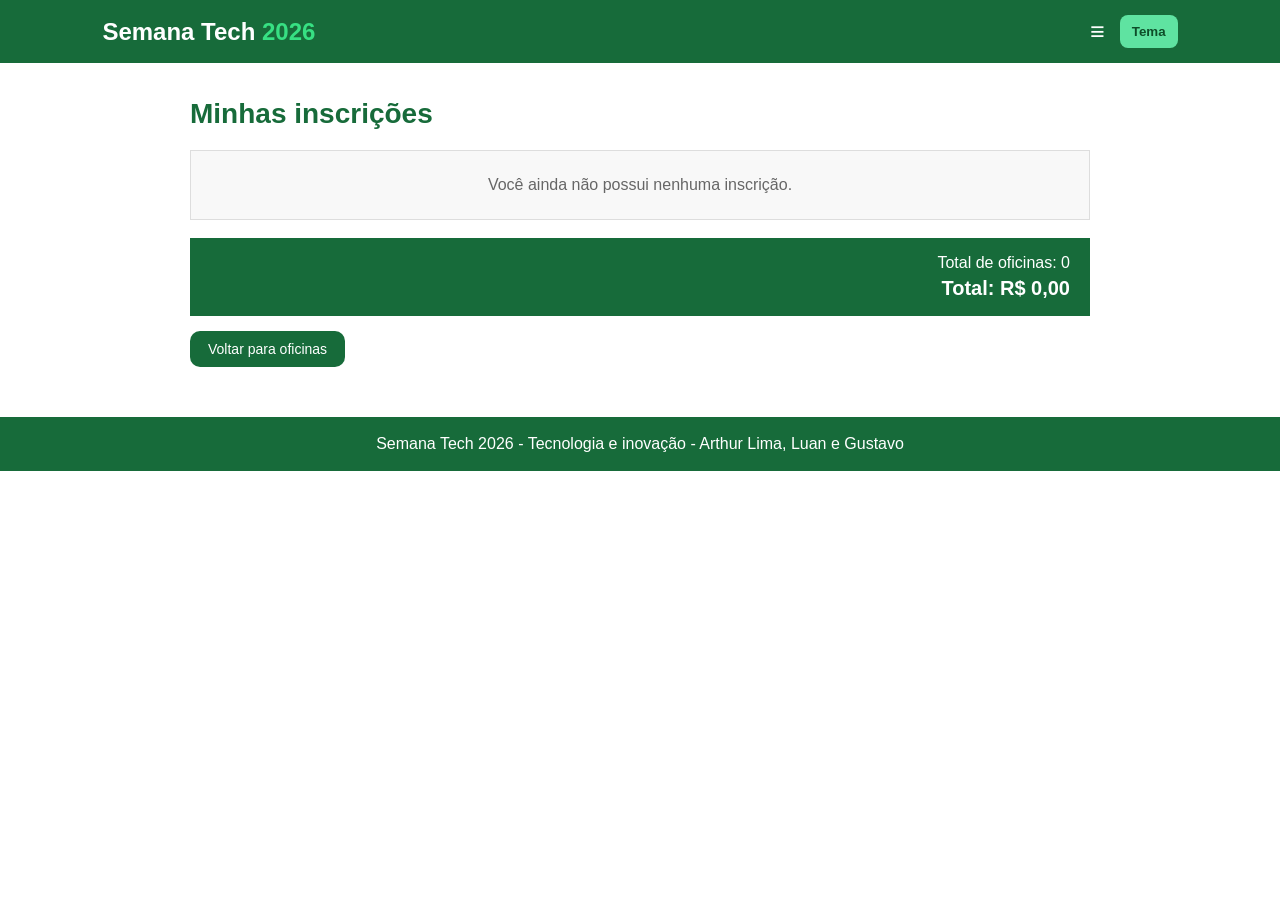
<file: inscricoes.html>
<!DOCTYPE html>
<html lang="pt-br">
<head>
    <meta charset="UTF-8">
    <meta name="viewport" content="width=device-width, initial-scale=1.0">
    <title>Minhas inscrições - Semana Tech 2026</title>
    <link rel="stylesheet" href="style.css">
    <script src="script.js" defer></script>
</head>
<body>
    <header>
        <div class="logo">Semana Tech <span>2026</span></div>

        <button id="menu-botao" class="menu-botao">≡</button>

        <nav id="menu">
            <a href="index.html">Início</a>
            <a href="index.html#oficinas">Oficinas</a>
            <a href="inscricoes.html">Minhas inscrições (<span id="contador">0</span>)</a>
            <a href="minha-conta.html">Minha Conta</a>
        </nav>

        <button id="tema" class="tema">Tema</button>
    </header>

    <main>
        <section class="pagina-inscricoes">
            <h1>Minhas inscrições</h1>

            <div id="lista-inscricoes" class="lista-inscricoes"></div>

            <div id="total" class="total"></div>

            <a href="index.html" class="voltar">Voltar para oficinas</a>
        </section>
    </main>

    <div id="modal-remocao" class="modal">
        <div class="modal-conteudo">
            <h2>Confirmar remoção</h2>
            <p>Deseja realmente remover esta oficina da sua inscrição?</p>

            <div class="botoes-modal">
                <button id="cancelar-remocao" class="botao cancelar">Cancelar</button>
                <button id="confirmar-remocao" class="botao confirmar">Confirmar remoção</button>
            </div>
        </div>
    </div>

    <footer>
        <p>Semana Tech 2026 - Tecnologia e inovação - Arthur Lima, Luan e Gustavo</p>
    </footer>
</body>
</html>
</file>
<file: style.css>
* {
    margin: 0;
    padding: 0;
    box-sizing: border-box;
}

body {
    font-family: Arial, sans-serif;
    background-color: #fff;
    color: #222;
    transition: 0.3s;
}

header {
    background-color: #176b3a;
    padding: 15px 8%;
    display: flex;
    align-items: center;
    position: relative;
}

.logo {
    color: white;
    font-size: 24px;
    font-weight: bold;
}

.logo span {
    color: #37e083;
}

nav {
    display: none;
    position: absolute;
    top: 65px;
    right: 8%;
    min-width: 220px;
    background-color: #176b3a;
    flex-direction: column;
    align-items: flex-start;
    padding: 12px 18px;
    z-index: 5;
    border-radius: 8px;
}

nav.mostrar-menu {
    display: flex;
}

nav a {
    color: white;
    text-decoration: none;
    margin: 7px 0;
    font-size: 15px;
    border-radius: 10px;
}

nav a:hover {
    color: #5fe3a1;
}

.menu-botao {
    display: block;
    margin-left: auto;
    margin-right: 15px;
    background: none;
    border: none;
    color: white;
    font-size: 25px;
    cursor: pointer;
}

.tema {
    background-color: #5fe3a1;
    color: #0e4d29;
    border: none;
    padding: 9px 12px;
    border-radius: 8px;
    cursor: pointer;
    font-weight: bold;
}

.slider {
    display: flex;
    align-items: center;
    justify-content: center;
    gap: 15px;
    margin: 25px auto;
}

.janela-slider {
    width: 600px;
    height: 300px;
    overflow: hidden;
}

.imagens-slider {
    display: flex;
    transition: 0.5s;
}

.imagens-slider img {
    width: 600px;
    height: 300px;
    object-fit: cover;
    flex-shrink: 0;
}

#anterior,
#proximo {
    background-color: #176b3a;
    color: white;
    border: none;
    padding: 10px 15px;
    font-size: 22px;
    cursor: pointer;
}

#anterior:hover,
#proximo:hover {
    background-color: #0e4d29;
}

.introducao {
    width: 90%;
    max-width: 1100px;
    margin: 30px auto 20px;
}

.introducao h2 {
    color: #176b3a;
    margin-bottom: 8px;
}

.introducao p {
    color: #555;
}

.filtros {
    width: 90%;
    max-width: 1100px;
    margin: 20px auto;
    display: flex;
    gap: 10px;
}

.filtros input,
.filtros select {
    padding: 11px;
    border: 1px solid #bbb;
    background-color: white;
    font-size: 14px;
}

.filtros input {
    flex: 1;
}

.filtros select {
    width: 180px;
}

.oficinas {
    width: 90%;
    max-width: 1100px;
    margin: 25px auto 50px;
    display: grid;
    grid-template-columns: repeat(3, 1fr);
    gap: 20px;
}

.card {
    background-color: white;
    border: 1px solid #ddd;
}

.card img {
    width: 100%;
    height: 150px;
    object-fit: cover;
}

.card-conteudo {
    padding: 15px;
}

.card h3 {
    color: #176b3a;
    font-size: 18px;
    margin-bottom: 12px;
}

.informacao {
    color: #555;
    font-size: 14px;
    margin-bottom: 7px;
}

.preco {
    color: #176b3a;
    font-size: 20px;
    font-weight: bold;
    margin: 15px 0;
}

.botao {
    padding: 10px;
    background-color: #176b3a;
    color: white;
    border: none;
    cursor: pointer;
    font-size: 14px;
    border-radius: 8px;
}

.botao:hover {
    background-color: #0e4d29;
}

.card .botao {
    width: 100%;
}

.mensagem {
    grid-column: 1 / -1;
    background-color: #f8f8f8;
    border: 1px solid #ddd;
    padding: 25px;
    text-align: center;
    color: #666;
}

footer {
    background-color: #176b3a;
    color: white;
    text-align: center;
    padding: 18px;
}

.pagina-inscricoes {
    width: 90%;
    max-width: 900px;
    margin: 35px auto 50px;
}

.pagina-inscricoes h1,
.conta h1 {
    color: #176b3a;
    font-size: 28px;
    margin-bottom: 20px;
}

.lista-inscricoes {
    display: flex;
    flex-direction: column;
    gap: 12px;
}

.inscricao {
    background-color: #f8f8f8;
    border: 1px solid #ddd;
    border-left: 5px solid #176b3a;
    padding: 16px 20px;
    display: flex;
    justify-content: space-between;
    align-items: center;
    gap: 15px;
}

.inscricao h3 {
    color: #176b3a;
    font-size: 18px;
    margin-bottom: 7px;
}

.inscricao p {
    color: #555;
    font-size: 14px;
    margin-bottom: 4px;
}

.remover {
    background-color: #c62828;
}

.remover:hover,
.confirmar:hover {
    background-color: #a51f1f;
}

.total {
    background-color: #176b3a;
    color: white;
    padding: 16px 20px;
    margin-top: 18px;
    text-align: right;
}

.total p {
    margin-bottom: 5px;
}

.total strong {
    color: #ffffff;
    font-size: 20px;
}

.voltar {
    display: inline-block;
    margin-top: 15px;
    padding: 10px 18px;
    background-color: #176b3a;
    color: white;
    text-decoration: none;
    font-size: 14px;
    border-radius: 10px;
}

.voltar:hover {
    background-color: #0e4d29;
}

.modal {
    display: none;
    position: fixed;
    top: 0;
    left: 0;
    width: 100%;
    height: 100%;
    background-color: rgba(0, 0, 0, 0.65);
    align-items: center;
    justify-content: center;
    z-index: 10;
}

.modal.mostrar {
    display: flex;
}

.modal-conteudo {
    width: 90%;
    max-width: 430px;
    background-color: white;
    padding: 25px;
    border-radius: 10px;
}

.modal-conteudo h2 {
    color: #176b3a;
    margin-bottom: 12px;
}

.botoes-modal {
    display: flex;
    justify-content: flex-end;
    gap: 10px;
    margin-top: 20px;
}

.cancelar {
    background-color: #777;
}

.confirmar {
    background-color: #c62828;
}

.conta {
    width: 90%;
    max-width: 700px;
    margin: 35px auto 50px;
}

.conta form {
    display: flex;
    flex-direction: column;
    gap: 7px;
}

.conta label {
    margin-top: 10px;
    font-weight: bold;
}

.conta input {
    padding: 11px;
    border: 1px solid #bbb;
    border-radius: 6px;
    font-size: 14px;
}

.conta small {
    min-height: 18px;
}

.valido {
    color: #16833b;
}

.invalido {
    color: #c62828;
}

.campo-senha {
    display: flex;
    gap: 8px;
}

.campo-senha input {
    flex: 1;
}

.salvar {
    margin-top: 12px;
    align-self: flex-start;
}

.aviso {
    display: none;
    margin-top: 18px;
    padding: 12px;
    background-color: #dff3e4;
    color: #176b3a;
    border-radius: 7px;
}

.mostrar-aviso {
    display: block;
}

.perfil {
    margin-top: 30px;
    padding-top: 25px;
    border-top: 1px solid #ddd;
}

.perfil h2 {
    color: #176b3a;
    margin-bottom: 18px;
}

.perfil-imagem {
    display: flex;
    align-items: center;
    gap: 20px;
    flex-wrap: wrap;
}

#imagem-principal {
    width: 130px;
    height: 130px;
    object-fit: cover;
    border-radius: 50%;
}

.miniaturas {
    display: flex;
    gap: 8px;
}

.miniaturas img {
    width: 55px;
    height: 55px;
    object-fit: cover;
    border-radius: 50%;
    cursor: pointer;
    border: 2px solid transparent;
}

.miniaturas img:hover {
    border-color: #176b3a;
}

.dados-perfil {
    margin-top: 20px;
    background-color: #f8f8f8;
    padding: 15px;
    border-radius: 8px;
}

.dados-perfil p {
    margin-bottom: 8px;
}

.escuro {
    background-color: #171717;
    color: #eee;
}

.escuro .introducao p,
.escuro .informacao,
.escuro .inscricao p {
    color: #ccc;
}

.escuro .introducao h2,
.escuro .pagina-inscricoes h1,
.escuro .conta h1,
.escuro .perfil h2,
.escuro .card h3,
.escuro .inscricao h3,
.escuro .modal-conteudo h2 {
    color: #5fe3a1;
}

.escuro .card,
.escuro .inscricao,
.escuro .dados-perfil,
.escuro .modal-conteudo {
    background-color: #252525;
    border-color: #444;
}

.escuro .filtros input,
.escuro .filtros select,
.escuro .conta input {
    background-color: #333;
    color: white;
    border-color: #555;
}

.escuro .mensagem {
    background-color: #252525;
    border-color: #444;
    color: #ccc;
}

@media (max-width: 900px) {
    header {
        padding: 15px 5%;
    }

    .menu-botao {
        margin-left: auto;
        margin-right: 10px;
    }

    .oficinas {
        grid-template-columns: repeat(2, 1fr);
    }

    .janela-slider,
    .imagens-slider img {
        width: 500px;
    }
}

@media (max-width: 550px) {
    header {
        flex-wrap: wrap;
        gap: 10px;
    }

    .logo {
        font-size: 21px;
    }

    .slider {
        gap: 5px;
    }

    .janela-slider,
    .imagens-slider img {
        width: 100%;
        height: 220px;
    }

    .filtros {
        flex-direction: column;
    }

    .filtros select {
        width: 100%;
    }

    .oficinas {
        grid-template-columns: 1fr;
    }

    .inscricao {
        flex-direction: column;
        align-items: flex-start;
    }

    .total {
        text-align: left;
    }

    .voltar {
        width: 100%;
        text-align: center;
    }

    .campo-senha {
        flex-direction: column;
    }

    .botoes-modal {
        flex-direction: column;
    }

    .botoes-modal .botao {
        width: 100%;
    }
}
</file>
